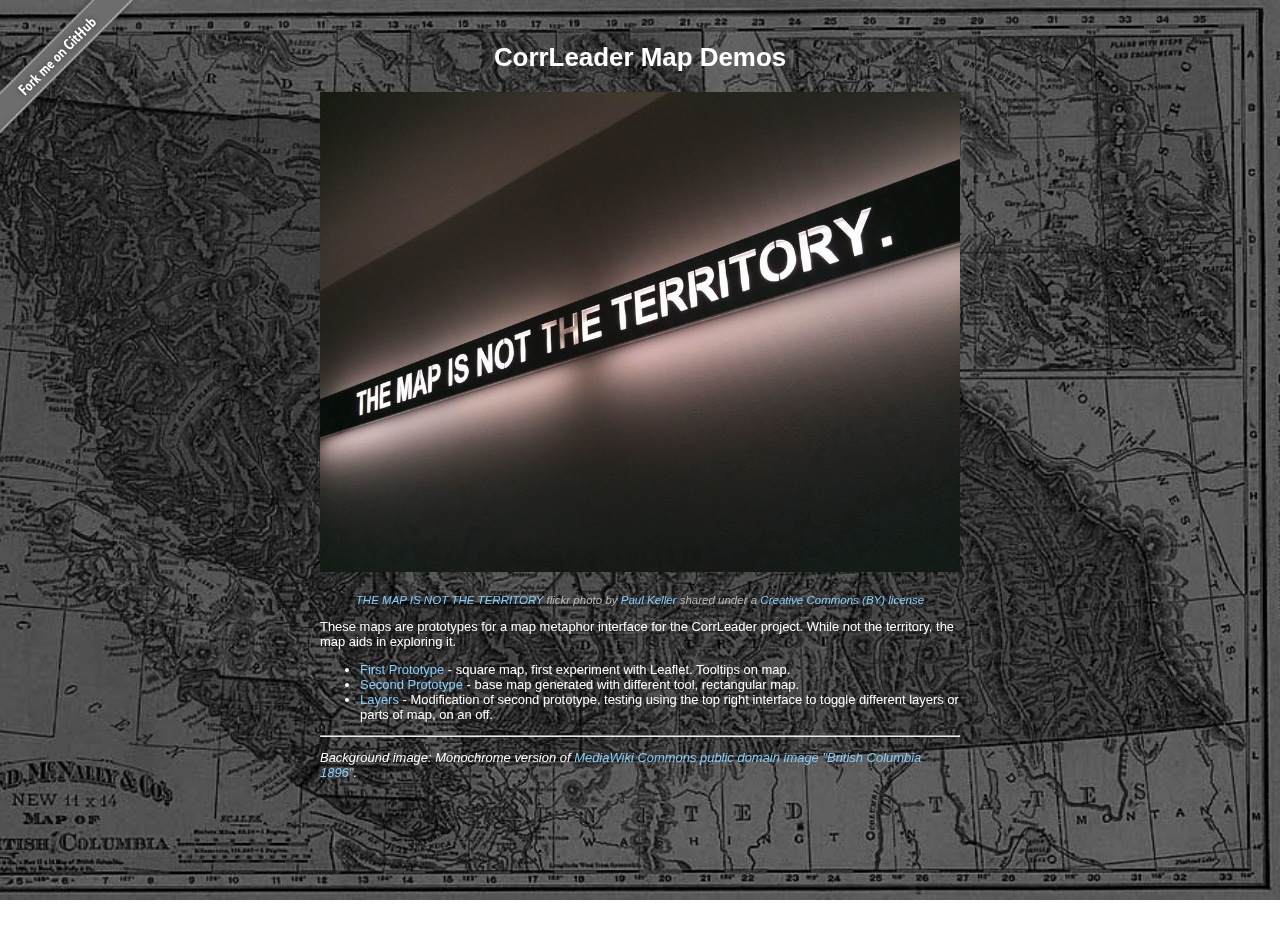
<file: index.html>
<!DOCTYPE html>
<html>
<head>
	
	<title>CorrLead Map</title>

	<meta charset="utf-8" />
	<meta name="viewport" content="width=device-width, initial-scale=1.0">
	
	<link rel="shortcut icon" type="favicon.ico" href="images/favicon.ico" />
	<link rel="icon" href="favicon.ico" type="image/x-icon">
    
    <script src="https://ajax.googleapis.com/ajax/libs/jquery/1.8.3/jquery.min.js"></script>
    <script src="backstretch.js"></script>	


	<style>
		html, body {
			height: 100%;
			margin: 0;

			font-family: Helvetica, Arial, sans-serif;
			font-size: 0.9em;
			color: #fff;
		}

		
		#content {
			margin:3rem 25%;
			
		}
		
		#content img {
			width: 100%;
			height:auto;
			max-width:900px;
			margin:1.5em auto;
		}
		
		.caption {
			display:block;
			font-size:0.8rem;
			color: #bbb;
			font-style:italic;
			text-align:center;
		
		}
		
		a {color:lightskyblue; text-decoration: none;}
		
		a:hover {text-decoration: underline;}
		
		h1 {
			text-align:center;
			margin-bottom:0;
		}

		a.github-ribbon {
			position: absolute;
			top: 0;
			left: 0;
			border: 0;
		}		
		
	</style>

	
</head>
<body>



<div id="content">
<h1>CorrLeader Map Demos</h1>

<a href="https://flickr.com/photos/paulk/5061972163"><img alt="map-not-territory" src="images/map-not-territory.jpg" alt="The map is not the territory"></a>
<span class="caption"><a title="THE MAP IS NOT THE TERRITORY" href="https://flickr.com/photos/paulk/5061972163">THE MAP IS NOT THE TERRITORY</a> flickr photo by <a href="https://flickr.com/people/paulk">Paul Keller</a> shared under a <a href="https://creativecommons.org/licenses/by/2.0/">Creative Commons (BY) license</a></span>

<p>These maps are prototypes for a map metaphor interface for the CorrLeader project. While not the territory, the map aids in exploring it.</p>

<ul>
	<li><a href="map1.html">First Prototype</a> - square map, first experiment with Leaflet. Tooltips on map.</li>
	<li><a href="map2.html">Second Prototype</a> - base map generated with different tool, rectangular map.</li>
		<li><a href="layers.html">Layers</a> - Modification of second prototype, testing using the top right interface to toggle different layers or parts of map, on an off.</li>
</ul>
	
	
<hr />

<p><em>Background image: Monochrome version of <a href="https://commons.wikimedia.org/wiki/File:British_columbia_1896.jpg">MediaWiki Commons public domain image "British Columbia 1896"</a>.</em></p>




</div>

<a href='https://github.com/cogdog/corrleadermap' class='github-ribbon'><img src='images/github-ribbons/grey.png' /></a>

<script>
 $.backstretch("images/bc.jpg");
</script>


</body>
</html>
</file>
